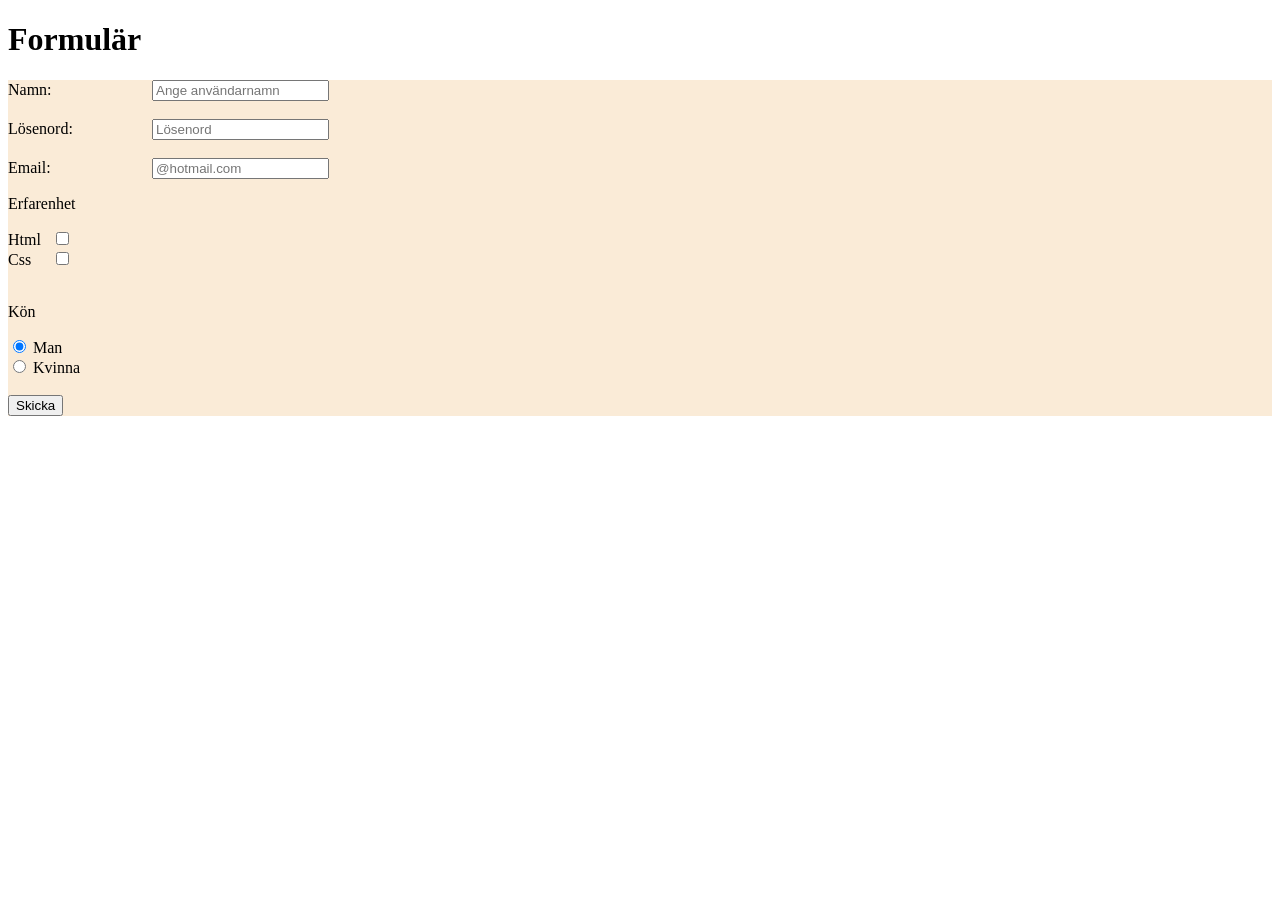
<file: index.html>
<!DOCTYPE html>
<html lang="sv">
<head>
    <meta charset="UTF-8">
    <meta name="viewport" content="width=device-width, initial-scale=1.0">
    <title>Document</title>
    <link rel="stylesheet" href="style.css">
</head>
<body>
    <header>
        <h1>Formulär</h1>
    </header>
    <main>
        <form action="tack.html" method="get">
            <label for="namn">Namn: </label>
            <input type="text" id="namn" placeholder="Ange användarnamn" name="namn" required><br><br>
            <label for="lösenord">Lösenord: </label>
            <input type="password" id="lösenord" placeholder="Lösenord" maxlength="6" name="lösenord" required><br><br>
            <label for="email">Email: </label>
            <input type="email"  id="email" placeholder="@hotmail.com" name="email">
            
            <p>Erfarenhet</p>
            <label for="html">Html</label>
            <input type="checkbox" id="html" name="välj" value="html"><br>
            <label for="css">Css</label>
            <input type="checkbox" id="css" name="välj" value="css"><br><br>

            <p>Kön</p>
            <label class="radio">
                <input type="radio" name="kon" value="man" checked>    
                Man
            </label><br>
            <label class="radio">
                <input type="radio" name="kon" value="kvinna">
                Kvinna
            </label><br><br>

            <input type="submit" value="Skicka">


        </form>
    </main>
</body>
</html>
</file>
<file: style.css>
form{
    background-color: antiquewhite;
}

input[type="password"], [type="text"], [type="email"]{
    margin-left: 100px;
}

label{
    display: inline-block;
    width: 40px;
}

.radio{
    display: inline-block;
    width: 80px;
}
</file>
